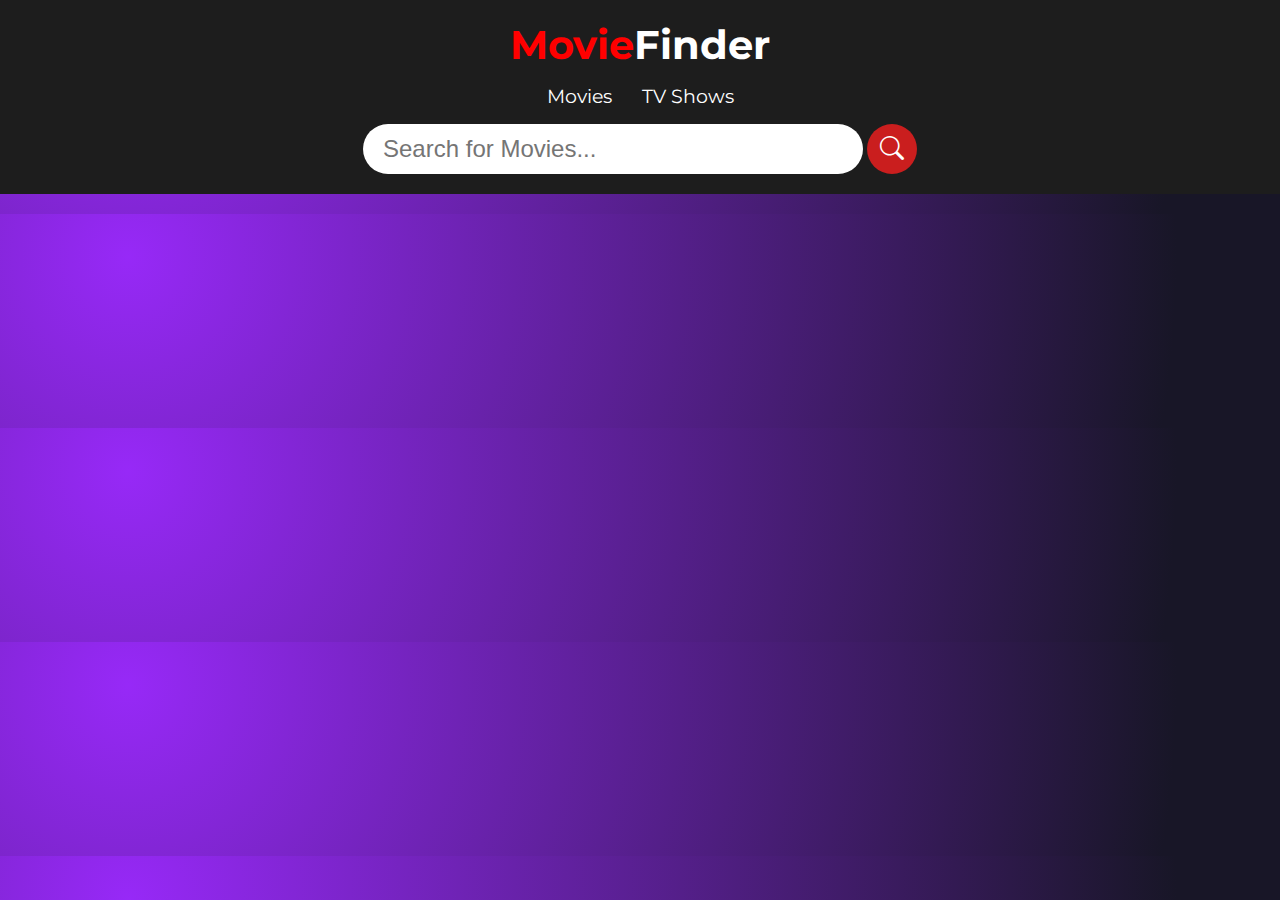
<file: index.html>
<!DOCTYPE html>
<html lang="en">

<head>
	<meta charset="UTF-8">
	<meta http-equiv="X-UA-Compatible" content="IE=edge">
	<meta name="viewport" content="width=device-width, initial-scale=1.0">
	<link rel="preconnect" href="https://fonts.googleapis.com">
	<link rel="preconnect" href="https://fonts.gstatic.com" crossorigin>
	<link href="https://fonts.googleapis.com/css2?family=Montserrat:wght@600&display=swap" rel="stylesheet">
	<link rel="stylesheet" href="https://cdn.jsdelivr.net/npm/bootstrap-icons@1.11.3/font/bootstrap-icons.min.css">
	<link rel="stylesheet" href="css/index.css">
	<script src="js/index.js" defer></script>
	<title>Movies</title>
</head>

<body>

	<div class="overlay" id="overlay"></div>
	
	<header>
		<h1><span>Movie</span>Finder</h1>
		<div class="searchLinks">
			<a href="./index.html">Movies</a>
			<a href="pages/tvshow.html">TV Shows</a>
		</div>
		<div class="searchBar">
			<input type="text" name="" id="searchInput" placeholder="Search for Movies...">
			<button id="searchButton"><i class="bi bi-search"></i></button>
		</div>
	</header>

	<main>
		<div class="resultsContainer" id="resultsContainer"></div>
	</main>
</body>

</html>
</file>
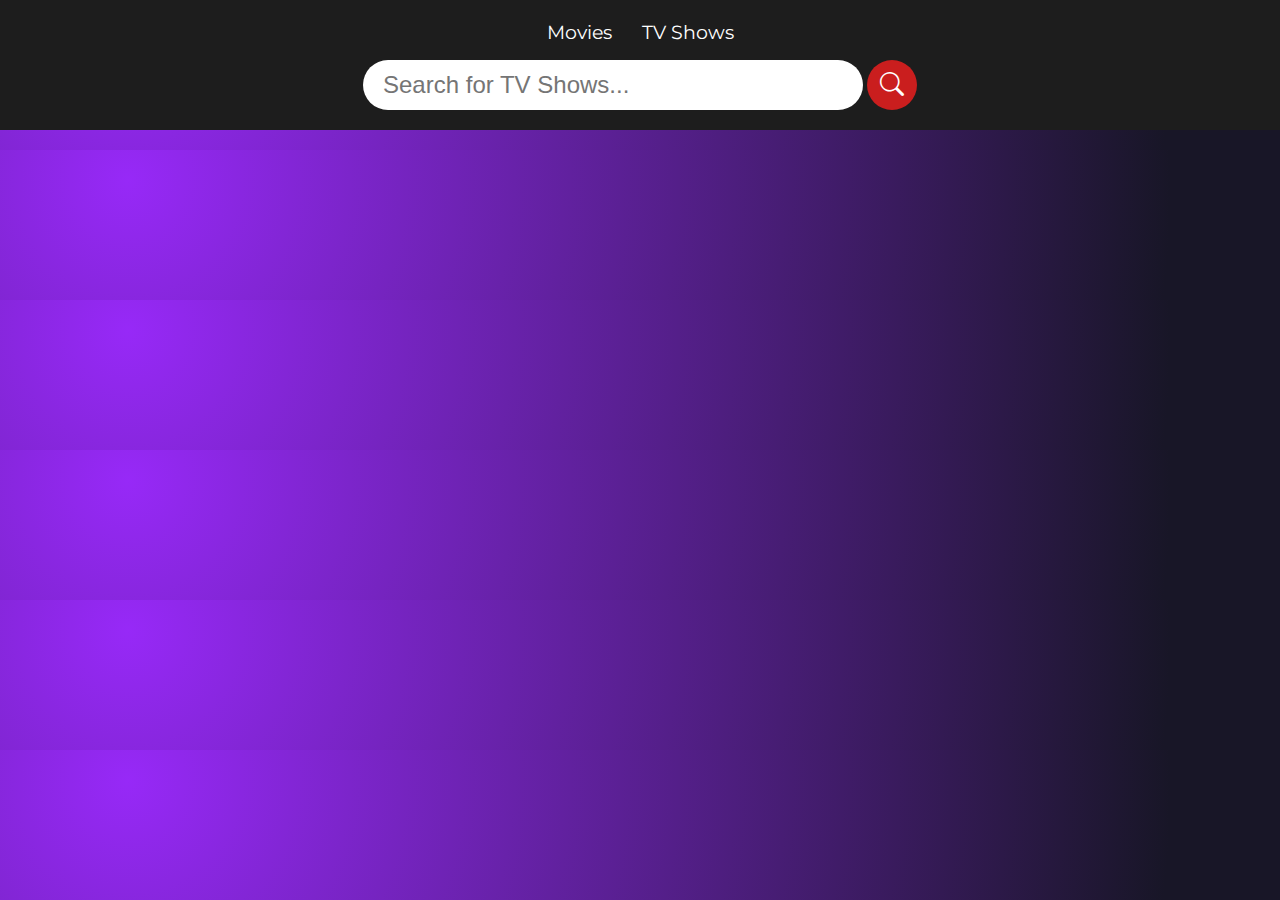
<file: pages/tvshow.html>
<!DOCTYPE html>
<html lang="en">

<head>
	<meta charset="UTF-8">
	<meta http-equiv="X-UA-Compatible" content="IE=edge">
	<meta name="viewport" content="width=device-width, initial-scale=1.0">
	<link rel="preconnect" href="https://fonts.googleapis.com">
	<link rel="preconnect" href="https://fonts.gstatic.com" crossorigin>
	<link href="https://fonts.googleapis.com/css2?family=Montserrat:wght@600&display=swap" rel="stylesheet">
	<link rel="stylesheet" href="https://cdn.jsdelivr.net/npm/bootstrap-icons@1.11.3/font/bootstrap-icons.min.css">
	<link rel="stylesheet" href="../css/index.css">
	<script src="../js/tvshows.js" defer></script>
	<title>TV Shows</title>
</head>

<body>
	<header>
		<div class="searchLinks">
			<a href="../index.html">Movies</a>
			<a href="tvshow.html">TV Shows</a>
		</div>
		<div class="searchBar">
			<input type="text" name="" id="searchInput" placeholder="Search for TV Shows...">
			<button id="searchButton"><i class="bi bi-search"></i></button>
		</div>
	</header>

	<main>
		<div class="resultsContainer" id="resultsContainer"></div>
	</main>
</body>

</html>
</file>
<file: css/index.css>
* {
	margin: 0;
	padding: 0;
	box-sizing: border-box;
}

body {
	font-family: 'Montserrat', sans-serif;
	background-image: radial-gradient( circle farthest-corner at 10% 20%,  rgba(151,41,247,1) 0%, rgba(24,22,39,1) 90% );
	color: #1d1d1d;
}

header {
	display: flex;
	flex-direction: column;
	justify-content: center;
	align-items: center;
	gap: 15px;
	background-color: #1d1d1d;
	padding: 20px;
}

.searchLinks {
	display: flex;
	gap: 30px;
}

.searchLinks a {
	color: white;
	font-size: 1.2rem;
	text-decoration: none;
	border-bottom: 1px solid transparent;
	transition: .3s ease all;
}

a:hover {
	border-bottom: 1px solid white;
}

header input {
	height: 50px;
	width: 500px;
	font-size: 1.5rem;
	padding-inline: 20px;
	border-radius: 500px;
	border: none;
	outline: none;
	transition: .3s ease all;
}

header button {
	height: 50px;
	width: 50px;
	color: white;
	background-color: #ca1e1e;
	font-size: 1.5rem;
	border: none;
	border-radius: 500px;
	cursor: pointer;
	transition: .3s ease all;
}
header button:hover {opacity: .8;}

main {
	display: flex;
	justify-content: center;
	align-items: center;
	flex-direction: column;
	position: relative;
}

.overlay {
	background-color: #000;
	opacity: .9;
	position: absolute;
	height: 100%;
	width: 100%;
	display: none;
	justify-content: center;
	align-items: center;
}

h1 {
	color: white;
	font-size: 2.5rem;
}
h1 span {
	color: red;
}

.resultsContainer {
	display: flex;
	flex-wrap: wrap;
	justify-content: center;
	width: 85%;
	gap: 15px;
	margin-top: 20px;
}

.movieContainer {
	width: 300px;
	display: flex;
	flex-direction: column;
	cursor: pointer;
	transition: .3s ease all;
	overflow: hidden;
	border-radius: 12px;
}
.movieContainer:hover {
	scale: 1.02;
}

.posterContainer {
	height: 450px;
	overflow: hidden;
	display: flex;
	justify-content: center;
	align-items: center;
}


.moviePoster {
	height: 100%;
}
</file>
